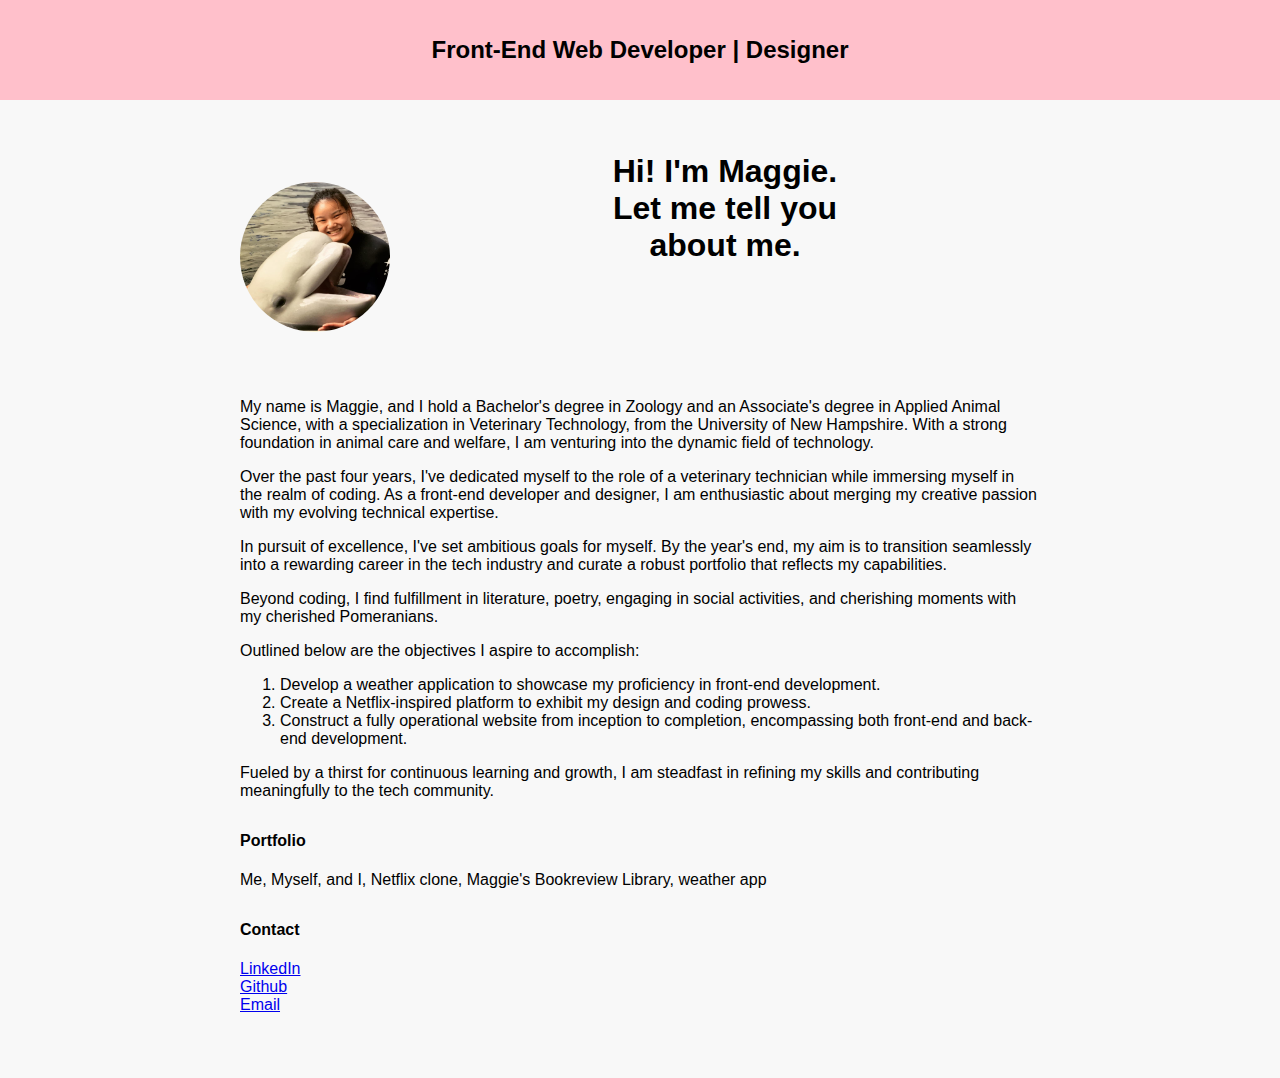
<file: index.html>
<!DOCTYPE html>
<html lang="en">
<head>
    <meta charset="UTF-8">
    <meta name="viewport" content="width=device-width, initial-scale=1.0">
    <title>Me, Myself, and I</title>
    <style>
        body {
            font-family: Arial, sans-serif;
            margin: 0;
            padding: 0;
            background-color: #f8f8f8;
        }

        header {
            background-color: pink;
            color: black;
            text-align: center;
            padding: 1rem;
        }

        .container {
            max-width: 800px;
            margin: 0 auto;
            padding: 2rem;
        }

        .section {
            margin-bottom: 2rem;
        }

        .h2 {
            margin-bottom: 1rem;
        }

        .profile-img {
            border-radius: 100%;
            width: 250px;
            height: 250px;
            object-fit: cover;
            text-align: center; /* Added */
            margin: 0 auto; /* Added */
        }

        .picture-text {
            display: flex;
            align-items: center;
        }

        .picture-text img {
            width: 150px;
            margin-right: 20px;
            border-radius: 50%;
            /* Removed duplicated width and height */
        }

        .picture-text .text {
            flex: 1;
        }

    </style>
</head>
<body>
    <header>
        <h2>Front-End Web Developer | Designer</h2>
    </header>

    <div class="container">
        <div class="picture-text">
            <img src="./profile.pic.jpg" alt="Profile Picture">
            <div class="profile-img">
            <h1>Hi! I'm Maggie. Let me tell you about me.</h1>
            </div>
        </div>

        <section class="section"> <p>My name is Maggie, and I hold a Bachelor's degree in Zoology and an Associate's degree in Applied Animal Science, with a specialization in Veterinary Technology, from the University of New Hampshire. With a strong foundation in animal care and welfare, I am venturing into the dynamic field of technology.</p>
    <p>Over the past four years, I've dedicated myself to the role of a veterinary technician while immersing myself in the realm of coding. As a front-end developer and designer, I am enthusiastic about merging my creative passion with my evolving technical expertise.</p>
    <p>In pursuit of excellence, I've set ambitious goals for myself. By the year's end, my aim is to transition seamlessly into a rewarding career in the tech industry and curate a robust portfolio that reflects my capabilities.</p>
    <p>Beyond coding, I find fulfillment in literature, poetry, engaging in social activities, and cherishing moments with my cherished Pomeranians.</p>
    <p>Outlined below are the objectives I aspire to accomplish:</p>
    <ol>
      <li>Develop a weather application to showcase my proficiency in front-end development.</li>
      <li>Create a Netflix-inspired platform to exhibit my design and coding prowess.</li>
      <li>Construct a fully operational website from inception to completion, encompassing both front-end and back-end development.</li>
    </ol>
    <p>Fueled by a thirst for continuous learning and growth, I am steadfast in refining my skills and contributing meaningfully to the tech community.</p>
        </section>

        <section class="section">
            <h4>Portfolio</h4>
            <p>Me, Myself, and I, Netflix clone, Maggie's Bookreview Library, weather app</p>
        </section>

        <section class="section">
            <h4>Contact</h4>
            <p>
                <a href="https://www.linkedin.com/in/margaret-frye-53346623a/">LinkedIn</a><br>
                <a href="https://github.com/magicmags-portfolios">Github</a><br>
                <a href="mailto:contact@magsCoding@gmail.com">Email</a><br>
            </p>
        </section>
    </div>
</body>
</html>
</file>
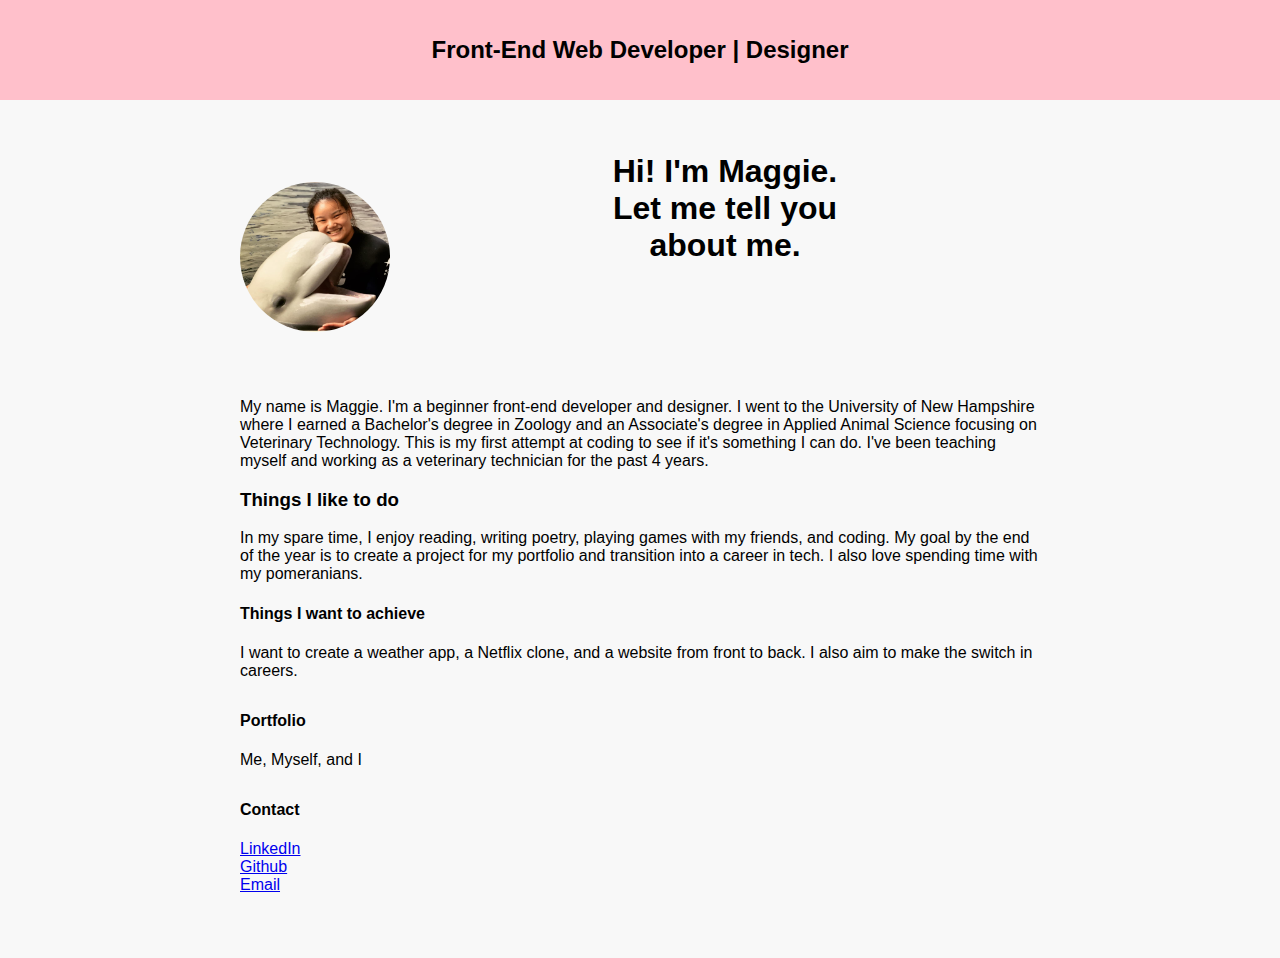
<file: maggie.html>
<!DOCTYPE html>
<html lang="en">
<head>
    <meta charset="UTF-8">
    <meta name="viewport" content="width=device-width, initial-scale=1.0">
    <title>Me, Myself, and I</title>
    <style>
        body {
            font-family: Arial, sans-serif;
            margin: 0;
            padding: 0;
            background-color: #f8f8f8;
        }

        header {
            background-color: pink;
            color: black;
            text-align: center;
            padding: 1rem;
        }

        .container {
            max-width: 800px;
            margin: 0 auto;
            padding: 2rem;
        }

        .section {
            margin-bottom: 2rem;
        }

        .h2 {
            margin-bottom: 1rem;
        }

        .profile-img {
            border-radius: 50%;
            width: 250px;
            height: 250px;
            object-fit: cover;
            text-align: center; /* Added */
            margin: 0 auto; /* Added */
        }

        .picture-text {
            display: flex;
            align-items: center;
        }

        .picture-text img {
            width: 150px;
            margin-right: 20px;
            border-radius: 50%;
            /* Removed duplicated width and height */
        }

        .picture-text .text {
            flex: 1;
        }

    </style>
</head>
<body>
    <header>
        <h2>Front-End Web Developer | Designer</h2>
    </header>

    <div class="container">
        <div class="picture-text">
            <img src="profile.pic.jpg" alt="Profile Picture">
            <div class="profile-img">
                <h1>Hi! I'm Maggie. Let me tell you about me.</h1>
            </div>
        </div>

        <section class="section">
            <p>My name is Maggie. I'm a beginner front-end developer and designer. I went to the University of New Hampshire where I earned a Bachelor's degree in Zoology and an Associate's degree in Applied Animal Science focusing on Veterinary Technology. This is my first attempt at coding to see if it's something I can do. I've been teaching myself and working as a veterinary technician for the past 4 years.</p>
            <h3>Things I like to do</h3>
            <p>In my spare time, I enjoy reading, writing poetry, playing games with my friends, and coding. My goal by the end of the year is to create a project for my portfolio and transition into a career in tech. I also love spending time with my pomeranians.</p>
            <h4>Things I want to achieve</h4>
            <p>I want to create a weather app, a Netflix clone, and a website from front to back. I also aim to make the switch in careers.</p>
        </section>

        <section class="section">
            <h4>Portfolio</h4>
            <p>Me, Myself, and I</p>
        </section>

        <section class="section">
            <h4>Contact</h4>
            <p>
                <a href="https://www.linkedin.com/in/margaret-frye-53346623a/">LinkedIn</a><br>
                <a href="https://github.com/magicmags-portfolios">Github</a><br>
                <a href="mailto:contact@magsCoding@gmail.com">Email</a><br>
            </p>
        </section>
    </div>
</body>
</html>
</file>
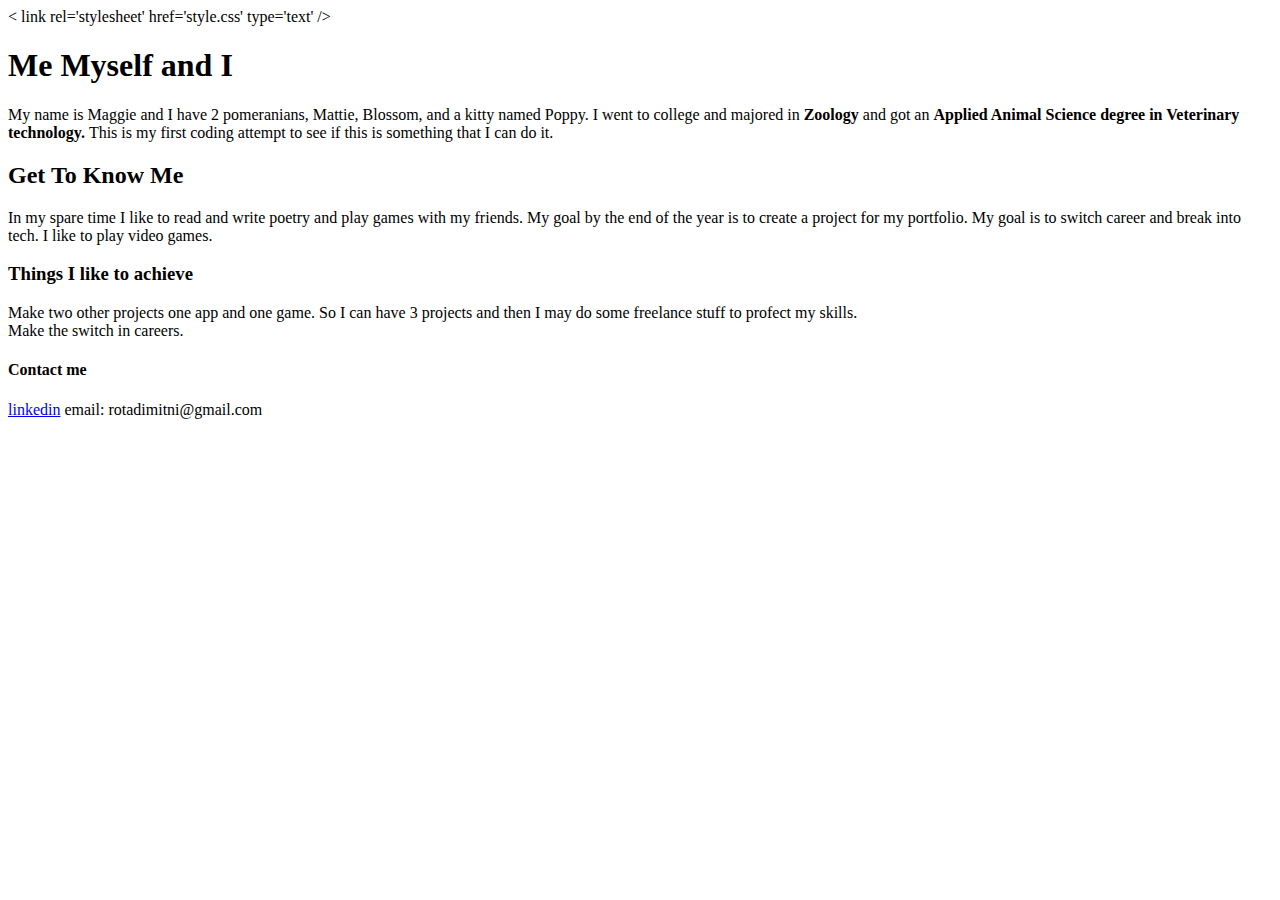
<file: magicmags.html>
<html>
    <head>
        < link rel='stylesheet' href='style.css' type='text' /> 
        <title> Welcome to coding part 1 </title>
    </head> 
    <h1> Me Myself and I </h1>
    <body>
     My name is Maggie and I have 2 pomeranians, Mattie, Blossom, and a kitty named Poppy. I went to college and majored in <strong> Zoology </strong> and got an <strong> Applied Animal Science degree in Veterinary technology. </strong>
   This is my first coding attempt to see if this is something that I can do it.
</body>
     <h2> Get To Know Me </h2>
     <p2> 
 In my spare time I like to read and write poetry and play games with my friends. My goal by the end of the year is to create a project for my portfolio. My goal is to switch career and break into tech. 
I like to play video games.
<br>
    <h3> Things I like to achieve </h3> 
    <body> 
   <p3> Make two other projects one app and one game. So I can have 3 projects and then I may do some freelance stuff to profect my skills.<br>
    Make the switch in careers. 
    <h4> Contact me </h4>
    <p4> 
      <a href="www.linkedin.com/in/
        margaret-frye-53346623a">linkedin</a> 
        email: rotadimitni@gmail.com
<html>
</file>
